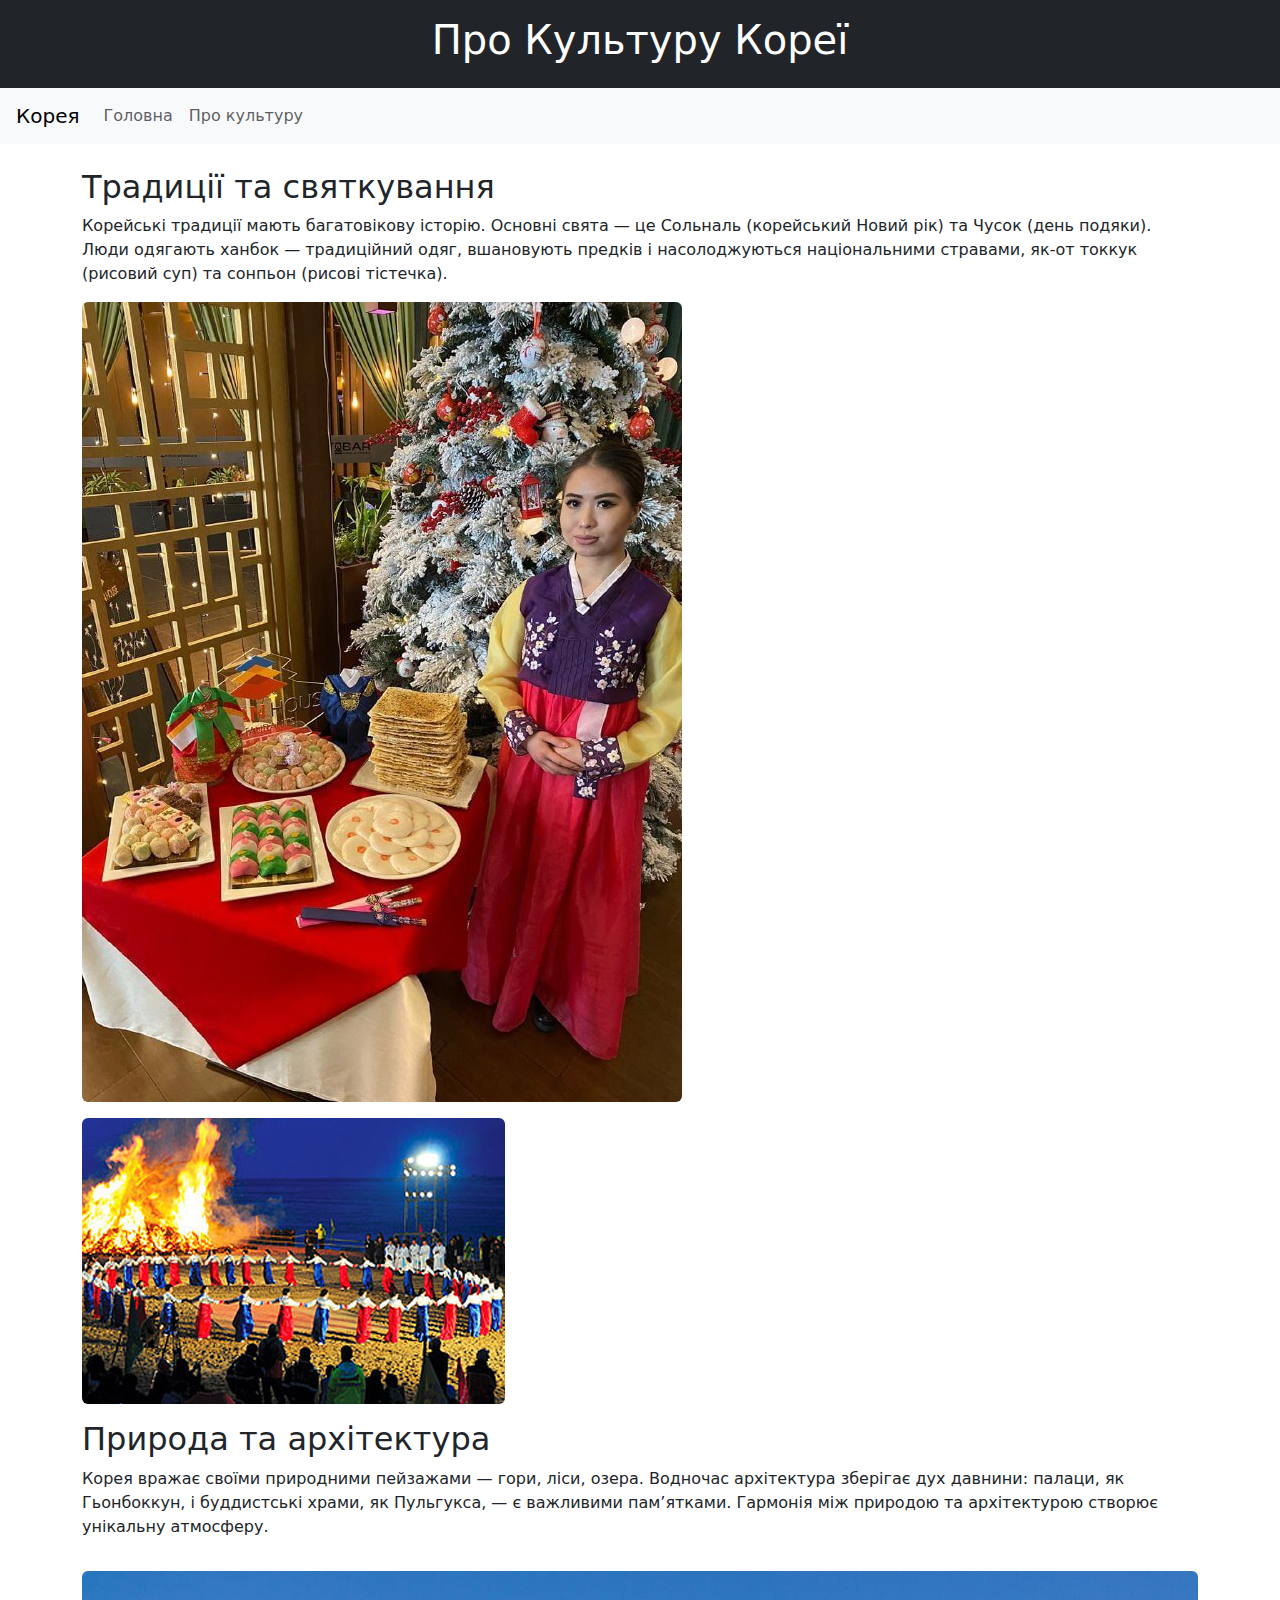
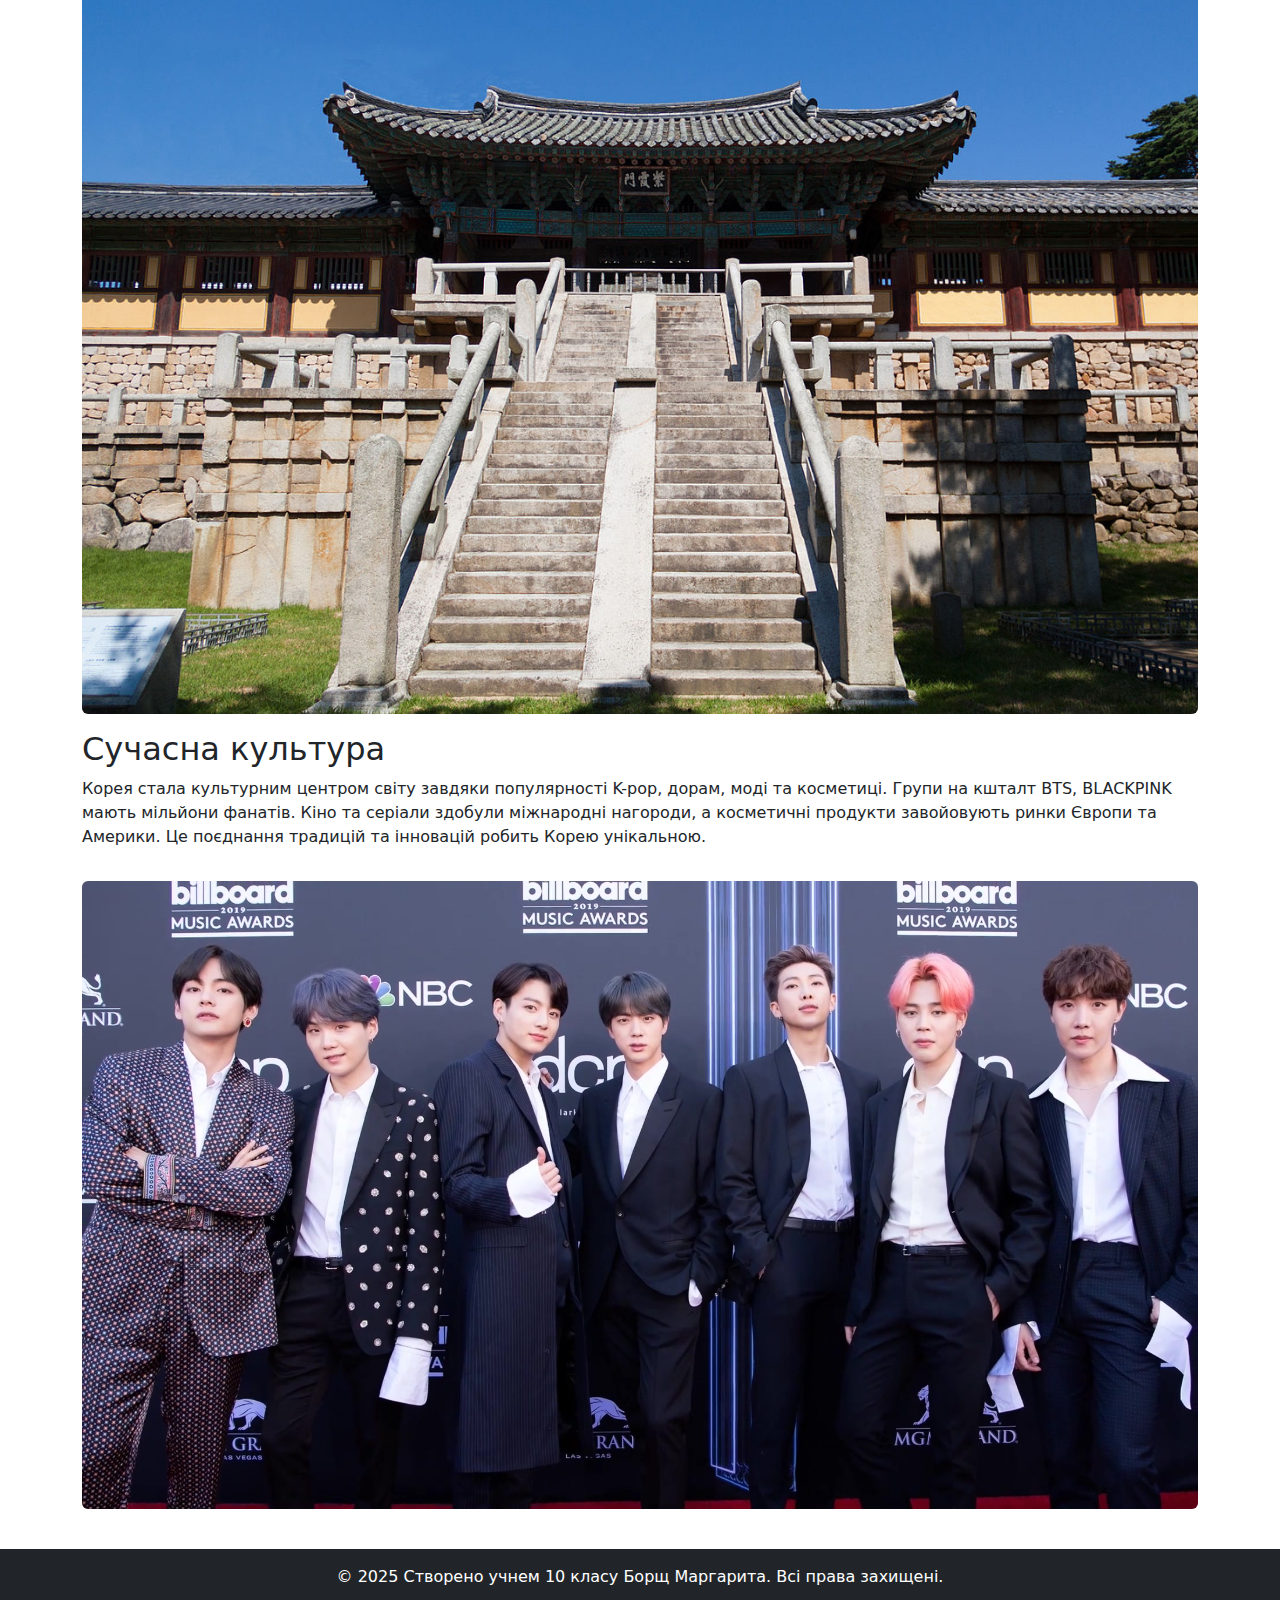
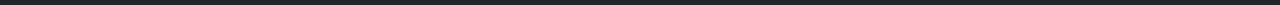
<file: korea.html>
<!DOCTYPE html>
<html lang="uk">
<head>
  <meta charset="UTF-8">
  <meta name="viewport" content="width=device-width, initial-scale=1.0">
  <title>Про культуру Кореї</title>
  <link rel="stylesheet" href="styles.css">
  <link href="https://cdn.jsdelivr.net/npm/bootstrap@5.3.2/dist/css/bootstrap.min.css" rel="stylesheet">
</head>
<body>
  <header class="bg-dark text-white text-center p-3">
    <h1>Про Культуру Кореї</h1>
  </header>
  <nav class="navbar navbar-expand-lg navbar-light bg-light px-3">
    <a class="navbar-brand" href="#">Корея</a>
    <div class="collapse navbar-collapse">
      <ul class="navbar-nav me-auto">
        <li class="nav-item"><a class="nav-link" href="index.html">Головна</a></li>
        <li class="nav-item"><a class="nav-link" href="korea.html">Про культуру</a></li>
      </ul>
    </div>
  </nav>
  <main class="container my-4">
    <section>
      <h2>Традиції та святкування</h2>
      <p>Корейські традиції мають багатовікову історію. Основні свята — це Сольналь (корейський Новий рік) та Чусок (день подяки). Люди одягають ханбок — традиційний одяг, вшановують предків і насолоджуються національними стравами, як-от токкук (рисовий суп) та сонпьон (рисові тістечка).
<div class="my-3">
  <img src="noviy_rik.jpg" class="img-fluid rounded" alt="Новий рік у Кореї">
</div>
<div class="my-3">
  <img src="chuseok.jpg" class="img-fluid rounded" alt="Чхусок у Кореї">
</div>
    </section>
    <section>
      <h2>Природа та архітектура</h2>
      <p>Корея вражає своїми природними пейзажами — гори, ліси, озера. Водночас архітектура зберігає дух давнини: палаци, як Гьонбоккун, і буддистські храми, як Пульгукса, — є важливими пам’ятками. Гармонія між природою та архітектурою створює унікальну атмосферу.</p>
      <img src="hram.jpg" class="img-fluid rounded my-3" alt="Храм Пульгукса">
    </section>
    <section>
      <h2>Сучасна культура</h2>
      <p>Корея стала культурним центром світу завдяки популярності K-pop, дорам, моді та косметиці. Групи на кшталт BTS, BLACKPINK мають мільйони фанатів. Кіно та серіали здобули міжнародні нагороди, а косметичні продукти завойовують ринки Європи та Америки. Це поєднання традицій та інновацій робить Корею унікальною.</p>
      <img src="BTS.jpg" class="img-fluid rounded my-3" alt="Група BTS">
  </div>  
</section>
  </main>
  <footer class="bg-dark text-white text-center p-3 mt-4">
    &copy; 2025 Створено учнем 10 класу Борщ Маргарита. Всі права захищені.
  </footer>
</body>
</html>
</file>
<file: styles.css>
body {
  font-family: 'Segoe UI', Tahoma, Geneva, Verdana, sans-serif;
}
@media (max-width: 768px) {
  h1, h2 {
    font-size: 1.5rem;
  }
  p {
    font-size: 1rem;
  }
}
</file>
